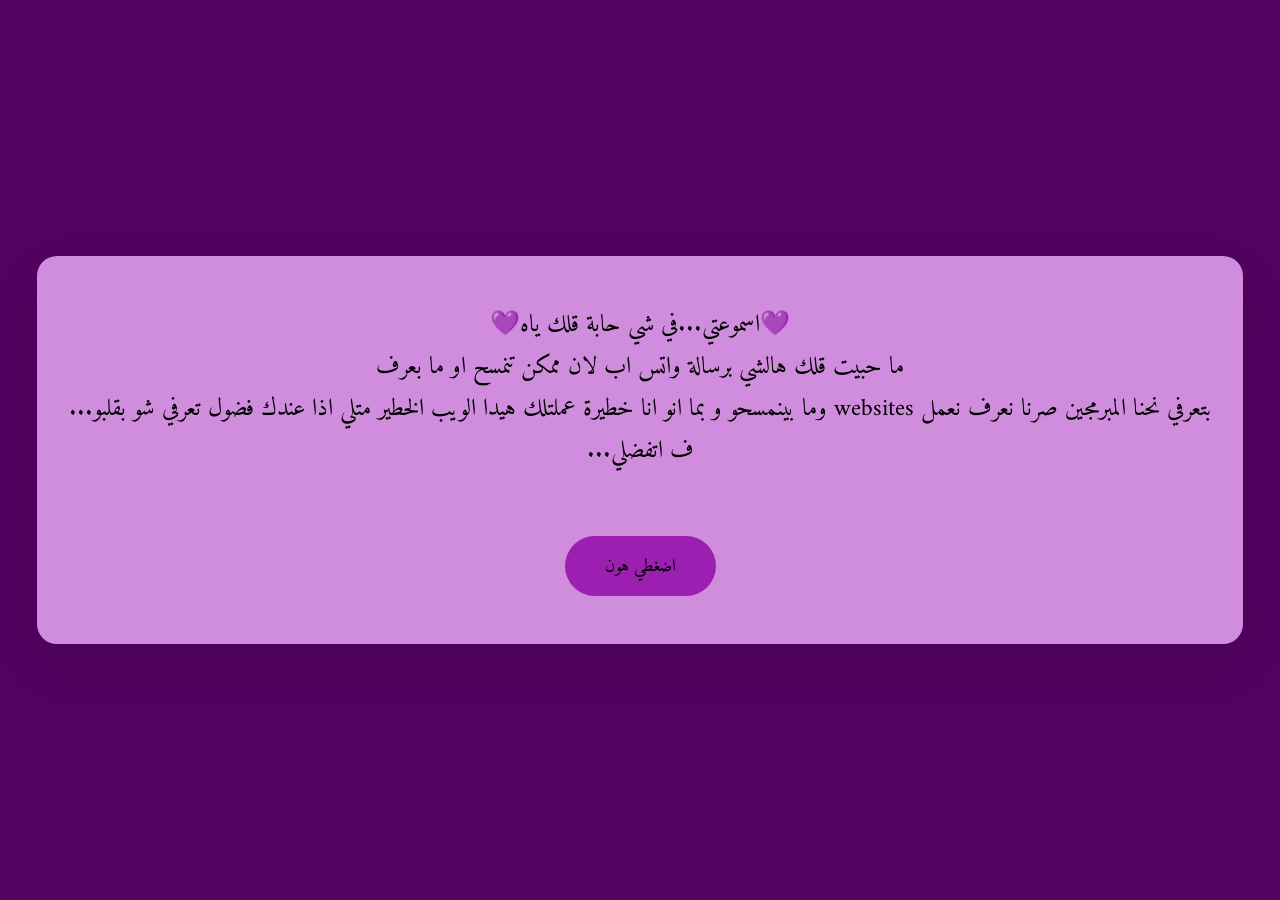
<file: index.html>
<!DOCTYPE html>
<html lang="ar" dir="rtl">
<head>
  <meta charset="UTF-8">
  <meta name="viewport" content="width=device-width, initial-scale=1.0">
  <title>Assmou3</title>
  <link href="https://fonts.googleapis.com/css2?family=Amiri:ital,wght@0,400;0,700;1,400&display=swap" rel="stylesheet">
 <link rel="stylesheet" href="story.css">
</head>
<body>
  
    <div class="card">
        <div class="intro" id="intro">
            💜اسموعتي...في شي حابة قلك ياه💜
        <br>
        ما حبيت قلك هالشي برسالة واتس اب لان ممكن تنمسح او ما بعرف
        <br>
        بتعرفي نحنا المبرمجين صرنا نعرف نعمل websites وما بينمسحو و بما انو انا خطيرة عملتلك هيدا الويب الخطير متلي اذا عندك فضول تعرفي شو بقلبو...
        <br>ف اتفضلي...
        
        </div>
    <button onclick="window.location.href='message.html'">اضغطي هون</button>
  </div>
</body>
</html>
</file>
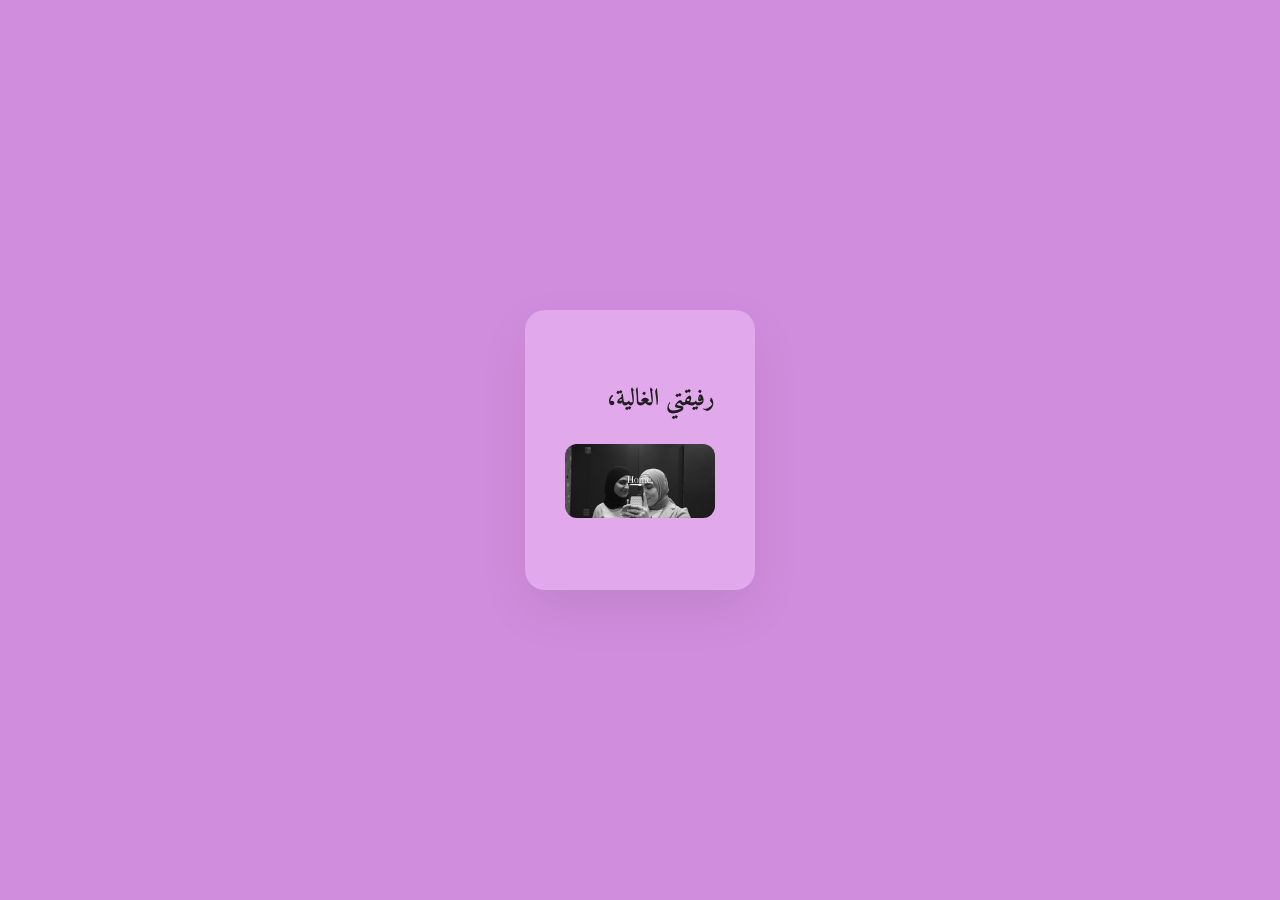
<file: message.html>
<!DOCTYPE html>
<html lang="ar" dir="rtl">
<head>
  <meta charset="UTF-8">
  <meta name="viewport" content="width=device-width, initial-scale=1.0">
  <title>Message</title>

  <link href="https://fonts.googleapis.com/css2?family=Amiri:ital,wght@0,400;0,700;1,400&display=swap" rel="stylesheet">
  <link rel="stylesheet" href="message.css">
</head>

<body>

  <div class="card">
    <div id="message" class="message">

      <h2>رفيقتي الغالية،</h2>

      <img src="1 (2).jpeg" alt="ذكرياتنا 1">
      <p>
        بحب قلك شكرا من قلبي لانك وقفتي معي بكل حالاتي
        بالحلوة والمرة بالقوة والضعف. 
        دايما كنت سندي وكتفي اللي برتاح عليه
      </p>

      <img src="2 (2).jpeg" alt="ذكرياتنا 2">
      <p>
        انت الصديقة الحقيقية
        والاخت اللي ما بتتعوض
        والنعمة اللي ما ببدلها بحدا بالدني
        وهالرسالة اللي كتبتها مش بس بعيد الحب
        كل يوم رح قلك هيك 💜
      </p>

      <img src="3 (2).jpeg" alt="ذكرياتنا 3">
      <p>
        اكتر شي تعلمته بحياتي هو كيف كون قوية  
        وبرمج اي مشكلة واتخطاها…  
        بس بلاكي كان كل هالشي صعب.
      </p>

      <p>
        وجودك جنبي خلاني اعرف كيف واجه كل شي
        وانت السبب اللي خليتيني صير اقوى 💜
      </p>

      <p>
        وكلمة شكرا ما بتكفي…  
        ومتل ما قلتيلي حرام اعمل أشياء بتخص 14 شباط
        فحبيت ابعتلك ياها هلق
      </p>

      <p>
        بحبك كتير كتير
        والله يخليلي ياكي يا رب
        وتضلي عم تنصحيني وتضلي تهفيني 
     وانا بهفك دايما🤍
      </p>

    </div>
  </div>

  <script>
    const msg = document.getElementById('message');
    const elements = Array.from(msg.children);
    let i = 0;

    elements.forEach(el => {
      el.style.display = 'none';
    });

    function revealNext() {
      if (i >= elements.length) return;

      const el = elements[i];
      el.style.display = 'block';
      el.style.opacity = 0;
      el.style.transform = 'translateY(15px)';
      el.style.transition = 'opacity 1s ease, transform 1s ease';

      setTimeout(() => {
        el.style.opacity = 1;
        el.style.transform = 'translateY(0)';
        i++;
        setTimeout(revealNext, 600);
      }, 50);
    }

    window.addEventListener('load', revealNext);
  </script>

</body>
</html>
</file>
<file: story.css>
body {
        margin: 0;
        background: #520360;
        font-family: 'Amiri', serif;
        display: flex;
        justify-content: center;
        align-items: center;
        height: 100vh;
    }

    .card {
        text-align: center;
        background: #d18ddd;
        padding: 3rem 2rem;
        border-radius: 20px;
        box-shadow: 0 20px 50px rgba(0, 0, 0, 0.08);
    }

    button {
        background: #9b1fb0;
        border: none;
        padding: 0.9rem 2.5rem;
        border-radius: 999px;
        font-size: 1.1rem;
        cursor: pointer;
        transition: transform 0.2s ease, box-shadow 0.2s ease;
        margin-top: 2rem;
        font-family: 'Amiri', serif;
    }

    button:hover {
        background: #b64fc8;
        transform: translateY(-2px);
        box-shadow: 0 10px 20px rgba(233, 183, 199, 0.5);
    }

    .intro {
        font-size: 1.5rem;
        margin-bottom: 2rem;
    }
</file>
<file: message.css>
body {
      margin: 0;
       background: #d18ddd;
      color: #1e1e1e;
      font-family: 'Amiri', serif;
      display: flex;
      align-items: center;
      justify-content: center;
      min-height: 100vh;
    }

    .card {
      max-width: 720px;
      padding: 3rem 2.5rem;
      background: #e1a8eb;
      border-radius: 20px;
      box-shadow: 0 20px 50px rgba(0,0,0,0.08);
      text-align: right;
    }

    .message p {
      display: none;
      font-size: 1.4rem;
      line-height: 2.4rem;
      margin-bottom: 1.5rem;
    }

    .message img {
      display: none;
      margin: 1.5rem auto;
      max-width: 150px;
      border-radius: 12px;
    }

    @keyframes fadeIn {
      from { opacity: 0; transform: translateY(15px); }
      to { opacity: 1; transform: translateY(0); }
    }
</file>
